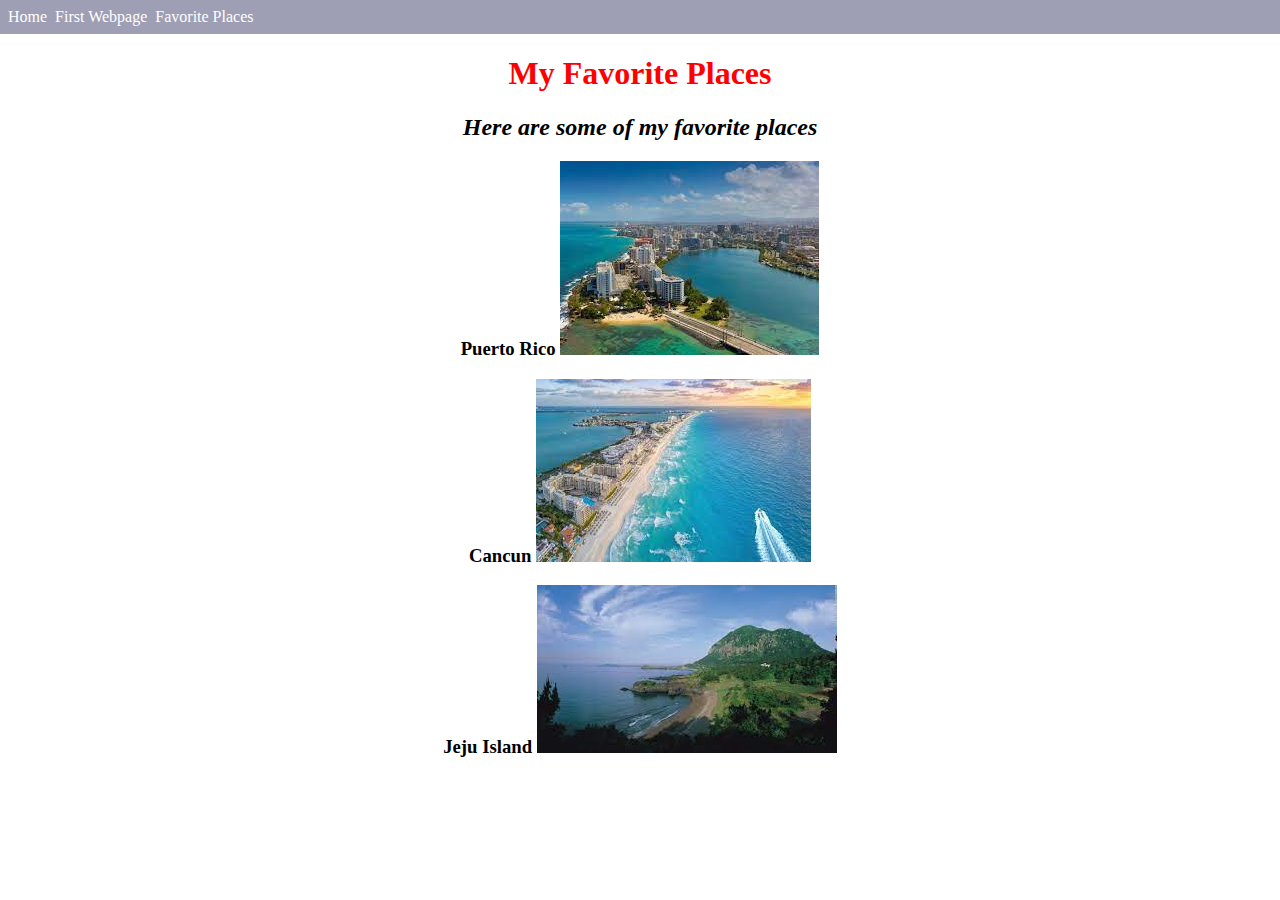
<file: favorite-places.html>
<!DOCTYPE html>
<html lang="en-US">
<head>
  <title>My Favorite Places</title>
  <link rel="stylesheet" href="./css/layout.css" type="text/css">
</head>
<body>
  <div class="header">
    <a href="./index.html">Home</a>
    <a href="./my-first-webpage.html">First Webpage</a>
    <a href="./favorite-places.html">Favorite Places</a>
  </div>

  <h1>My Favorite Places</h1>
  <h2>Here are some of my favorite places</h2>

  <h3>
    Puerto Rico
    <img src="./img/puerto-rico.jpg">
  </h3>  
  <h3>
    Cancun
    <img src="./img/cancun.jpg">
  </h3>  
  <h3>
    Jeju Island
    <img src="./img/jeju-island.jpg">
  </h3>
  
</body>
</html>
</file>
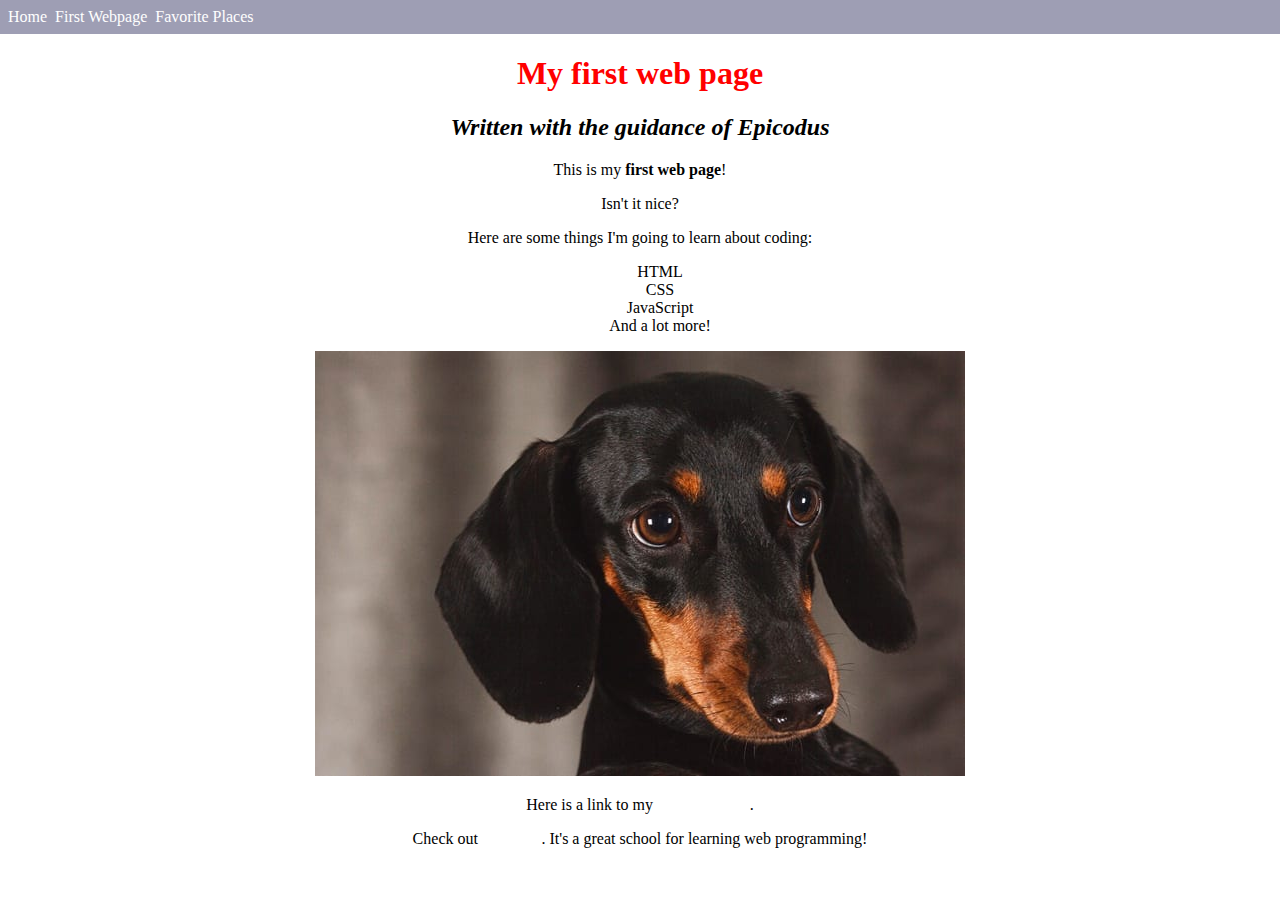
<file: my-first-webpage.html>
<!DOCTYPE html>
<html lang="en-US">
<head>
  <title>Web page #1!</title>
  <link rel="stylesheet" href="./css/layout.css" type="text/css">
</head>
<body>
  <div class="header">
    <a href="./index.html">Home</a>
    <a href="./my-first-webpage.html">First Webpage</a>
    <a href="./favorite-places.html">Favorite Places</a>
  </div>

  <h1>My first web page</h1>
  <h2>Written with the guidance of <em>Epicodus</em></h2>
  
  <p>This is my <strong>first web page</strong>!</p>
  <p>Isn't it nice?</p>
  
  <p>Here are some things I'm going to learn about coding:</p>
  <ul>
    <li>HTML</li>
    <li>CSS</li>
    <li>JavaScript</li>
    <li>And a lot more!</li>
  </ul>

  <img src="./img/dachshund-sad.jpg" alt="a photo of a dachshund">
  <p>Here is a link to my <a href="./favorite-things.html">favorite things</a>.</p>
  <p>Check out <a href="https://www.epicodus.com/">Epicodus</a>. It's a great school for learning web programming!</p>
</body>
</html>
</file>
<file: css/layout.css>
body {
  text-align: center;
  margin: 0;
  padding: 0;
}

h1 {
  color: red;
}

h2 {
  font-style: italic;
}

ul,
ol {
  list-style: none;
}

a {
  text-decoration: none;
  color: white;
}

.header {
  display: flex;
  justify-content: flex-start;
  background-color: rgba(114, 114, 146, 0.685);
  padding: 8px;
  gap: 8px;
}
</file>
